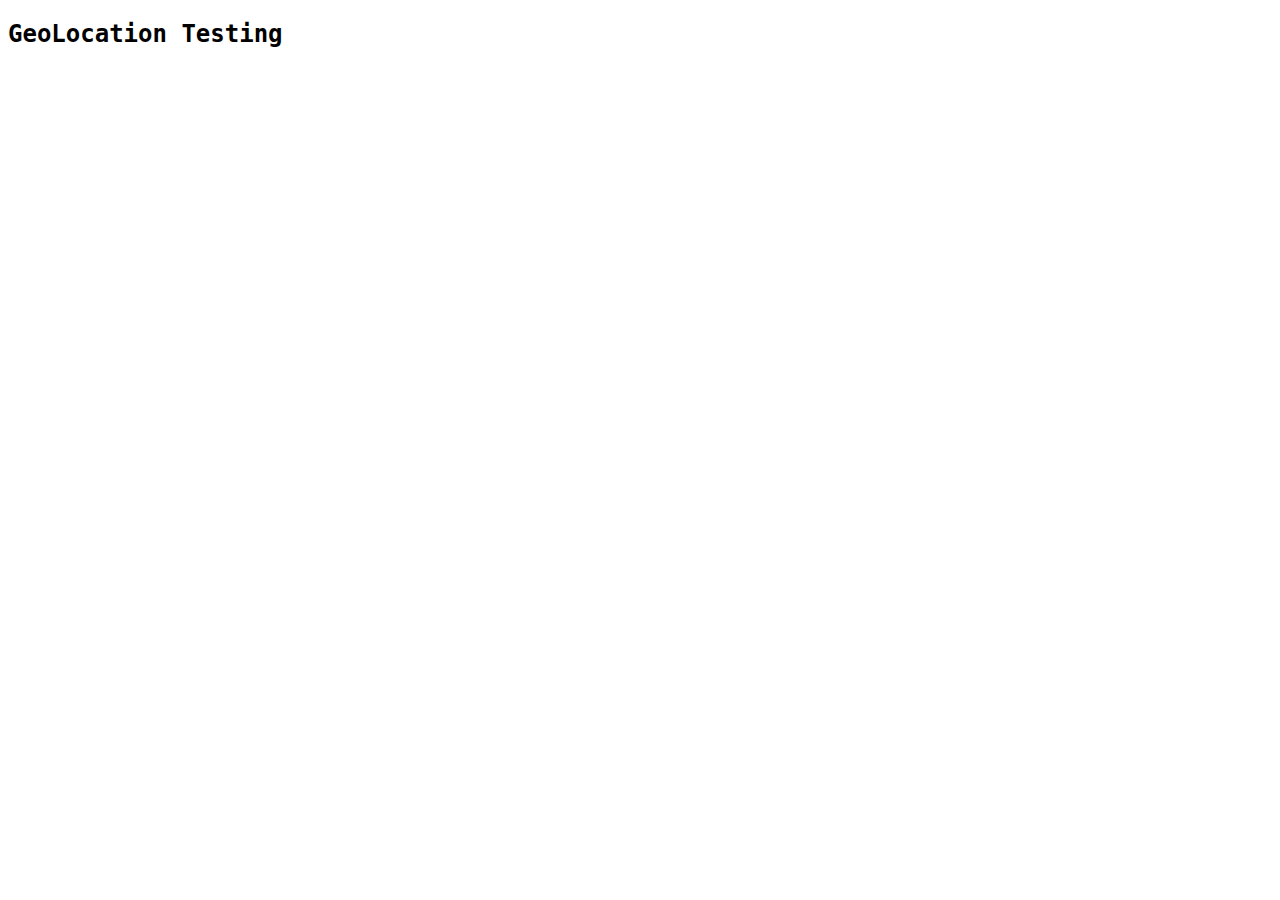
<file: geoLocation.html>
<!DOCTYPE html PUBLIC "-//W3C//DTD HTML 4.01 Transitional//EN"
"http://www.w3.org/TR/html4/loose.dtd">
<html>
  <head>
    <meta http-equiv="Content-Type" content="text/html; charset=UTF-8" />
    <title>GeoLocation Testing</title>
	<style>
		body {
			font-family: "Lucida Console", Monaco, monospace
		}
	</style>
  </head>
  <body>
    <h2>GeoLocation Testing</h2>
	<div id='location'></div>
  </body>
  	<script>
		var div_location = document.getElementById("location");
		function getLocation() {
			if (navigator.geolocation) {
				navigator.geolocation.getCurrentPosition(showPosition);
			} else {
				div_location.innerHTML = "Geolocation is not supported by this browser.";
			}
		}
		function showPosition(position) {
			div_location.innerHTML = "Latitude: " + position.coords.latitude + 
			"<br>Longitude: " + position.coords.longitude; 
		}
		getLocation();
	</script>
</html>
</file>
